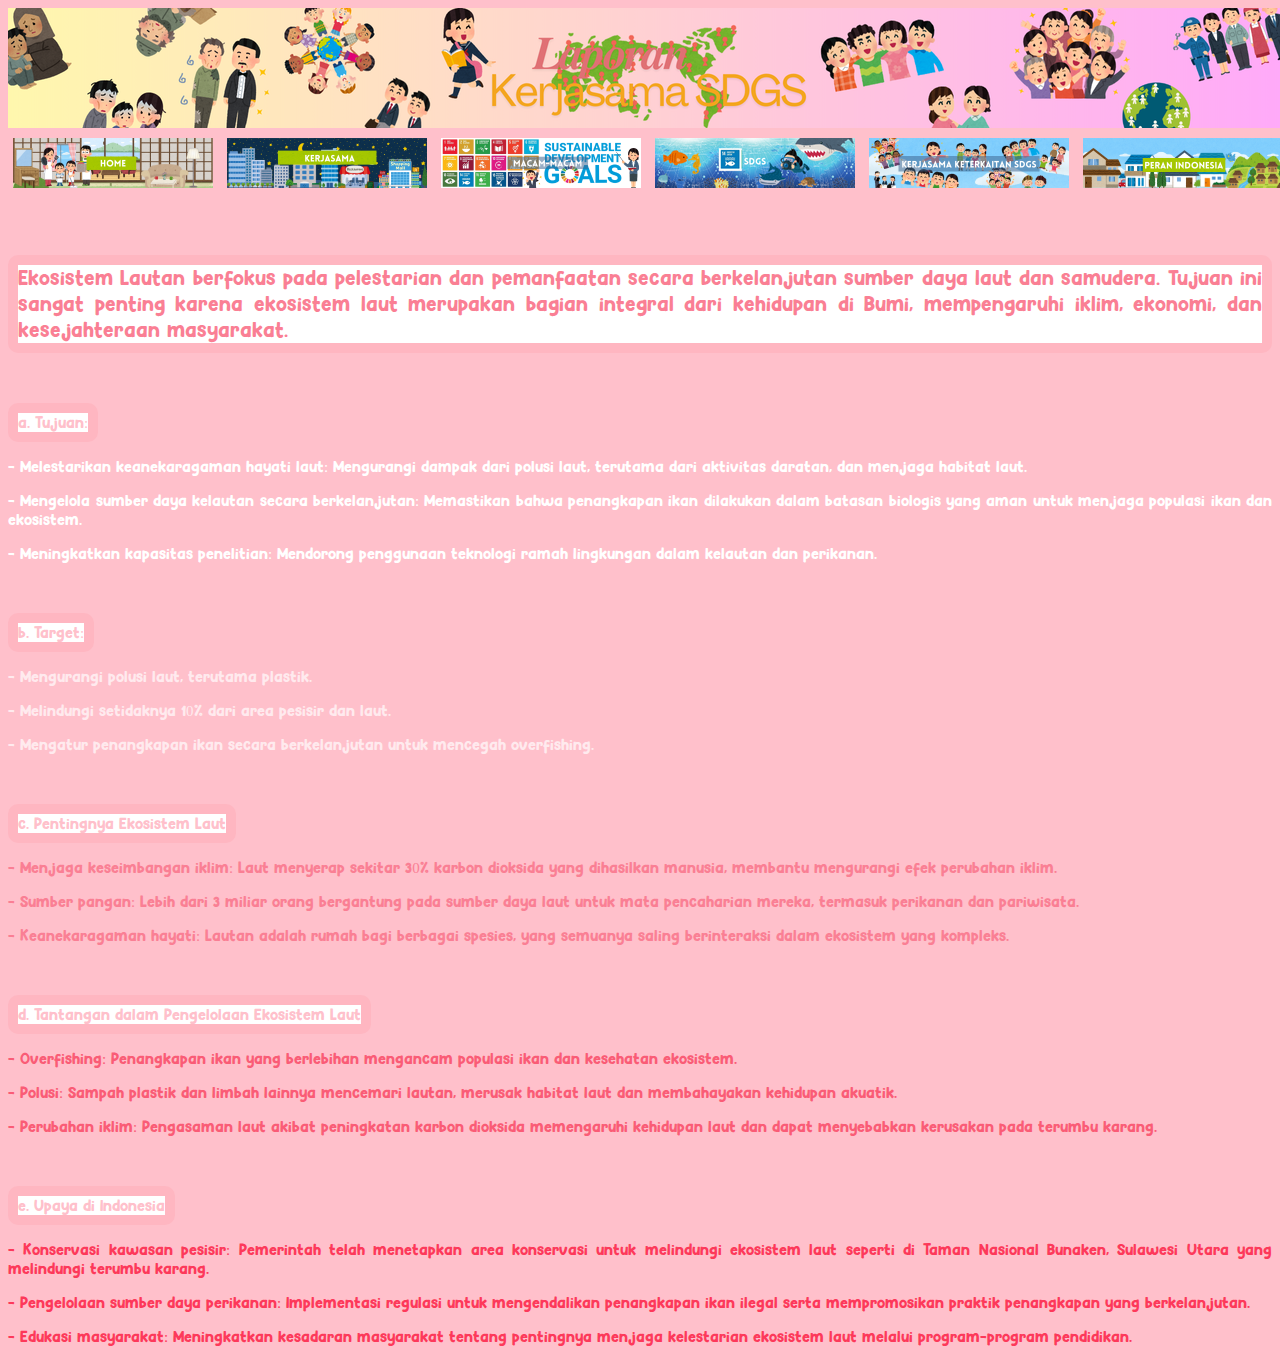
<file: ekosistem lautan.html>
<!DOCTYPE html>
<html>

<head>
    <title>WEB KOLABORASI</title>
    <link rel="stylesheet" href="style.css">
</head>

<body>
    <!-- header berbentuk image -->
    <div class="header">
        <img src="header.png" alt="">
    </div>

    <!-- Navigator Bar dan Dropdown -->
    <div>
        <ul>
            <li><a href="index.html"><img src="home.png"></a></li>
            <li>
                <a href="kerjasama.html"><img src="kerjasama.png"></a>
            </li>
            <li>
                <a href="#"><img src="macam2.png"></a>
                <ul class="dropdown">
                    <li><a href="kbilateral.html"><img src="k.bilateral.png"></a></li>
                    <li><a href="kregional.html"><img src="k.regional.png"></a></li>
                    <li><a href="kmultilateral.html"><img src="k.multilateral.png"></a></li>
                    <li><a href="kinternasional.html"><img src="k.internasional.png"></a></li>
                </ul>
            </li>
            <li>
                <a href="sdgs.html"><img src="sdgs.png"></a>
                <ul class="dropdown">
                    <li><a href="ekosistem lautan.html"><img src="ekosistem lautan.png"></a></li>
                </ul>
            </li>
            <li>
                <a href="kerjasama sdgs.html"><img src="kerjasama keterkaitan sdgs.png"></a>
            </li>
            <li>
                <a href="peran indonesia.html"><img src="peran indonesia.png"></a>
            </li>
        </ul>
    </div>
    <html>

    <head>
        <title>Kerjasama Bilateral</title>
        <center><img class="teamwork" src="teamworkkk.png" alt="sumber: irasutoya"></center>
        <link rel="stylesheet" href="ekosistem lautan.css">
    </head>

    <body>
        <div>
            <p class="aekolaut">Ekosistem Lautan berfokus pada pelestarian dan pemanfaatan secara berkelanjutan sumber daya laut dan
                samudera. Tujuan ini sangat penting karena ekosistem laut merupakan bagian integral dari kehidupan di
                Bumi, mempengaruhi iklim, ekonomi, dan kesejahteraan masyarakat.
            </p>
            <p class="ataa">a. Tujuan:</p>
            <p class="ata">- Melestarikan keanekaragaman hayati laut: Mengurangi dampak dari polusi laut, terutama dari aktivitas
                daratan, dan menjaga habitat laut.</p>
            <p class="ata">- Mengelola sumber daya kelautan secara berkelanjutan: Memastikan bahwa penangkapan ikan dilakukan dalam
                batasan biologis yang aman untuk menjaga populasi ikan dan ekosistem.</p>
            <p class="ata">- Meningkatkan kapasitas penelitian: Mendorong penggunaan teknologi ramah lingkungan dalam kelautan dan
                perikanan.</p>

            <p class="atbb">b. Target:</p>
            <p class="atb">- Mengurangi polusi laut, terutama plastik.</p>
            <p class="atb">- Melindungi setidaknya 10% dari area pesisir dan laut.</p>
            <p class="atb">- Mengatur penangkapan ikan secara berkelanjutan untuk mencegah overfishing.</p>

            <p class="atcc">c. Pentingnya Ekosistem Laut</p>
            <p class="atc">- Menjaga keseimbangan iklim: Laut menyerap sekitar 30% karbon dioksida yang dihasilkan manusia,
                membantu mengurangi efek perubahan iklim.</p>
            <p class="atc">- Sumber pangan: Lebih dari 3 miliar orang bergantung pada sumber daya laut untuk mata pencaharian
                mereka, termasuk perikanan dan pariwisata.</p>
            <p class="atc">- Keanekaragaman hayati: Lautan adalah rumah bagi berbagai spesies, yang semuanya saling berinteraksi
                dalam ekosistem yang kompleks.</p>

            <p class="atdd">d. Tantangan dalam Pengelolaan Ekosistem Laut</p>
            <p class="atd">- Overfishing: Penangkapan ikan yang berlebihan mengancam populasi ikan dan kesehatan ekosistem.</p>
            <p class="atd">- Polusi: Sampah plastik dan limbah lainnya mencemari lautan, merusak habitat laut dan membahayakan
                kehidupan akuatik.</p>
            <p class="atd">- Perubahan iklim: Pengasaman laut akibat peningkatan karbon dioksida memengaruhi kehidupan laut dan
                dapat menyebabkan kerusakan pada terumbu karang.</p>

            <p class="atee">e. Upaya di Indonesia</p>
            <p class="ate">- Konservasi kawasan pesisir: Pemerintah telah menetapkan area konservasi untuk melindungi ekosistem
                laut seperti di Taman Nasional Bunaken, Sulawesi Utara yang melindungi terumbu karang.</p>
            <p class="ate">- Pengelolaan sumber daya perikanan: Implementasi regulasi untuk mengendalikan penangkapan ikan ilegal
                serta mempromosikan praktik penangkapan yang berkelanjutan.</p>
            <p class="ate">- Edukasi masyarakat: Meningkatkan kesadaran masyarakat tentang pentingnya menjaga kelestarian ekosistem
                laut melalui program-program pendidikan.</p>
        </div>
    </body>

    </html>
</file>
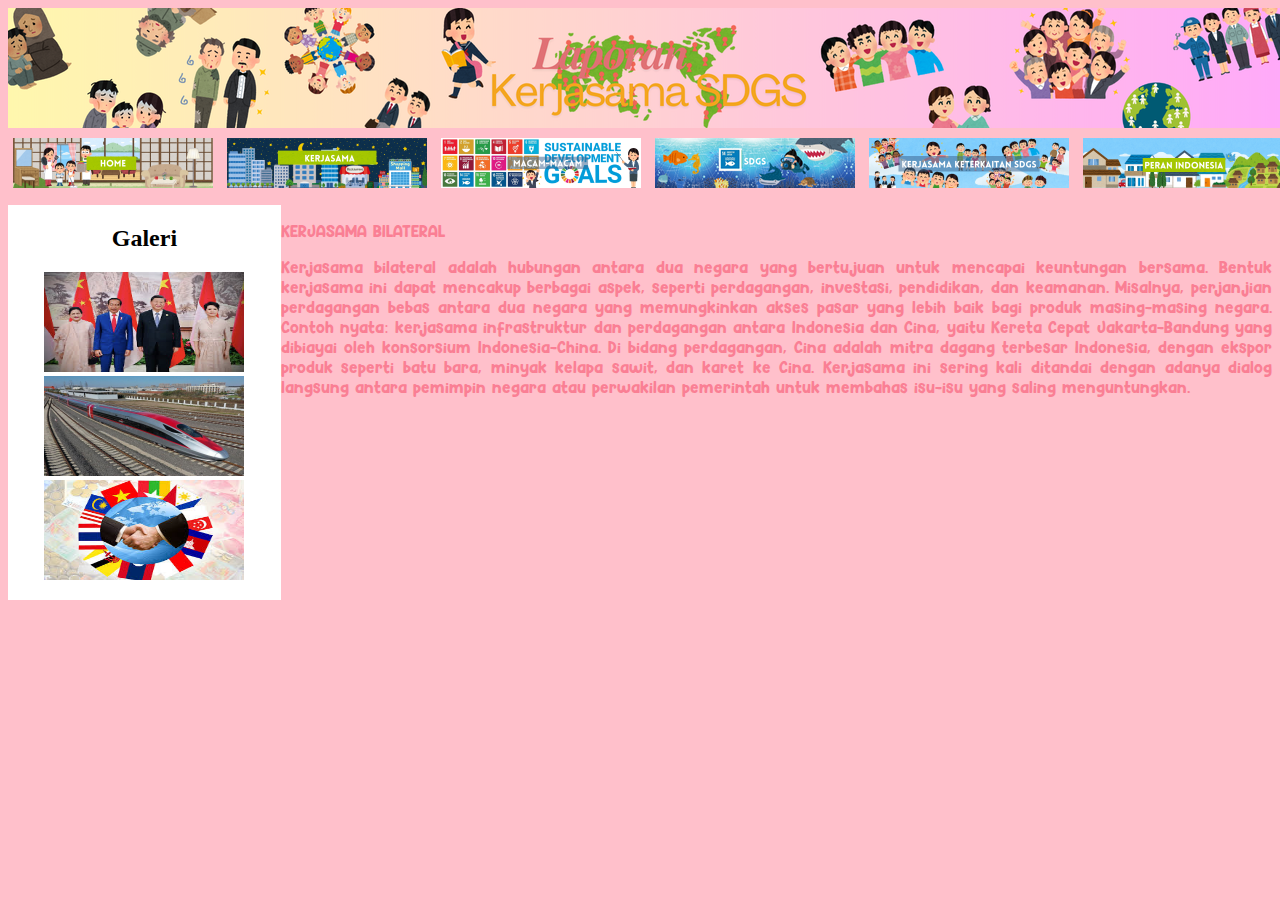
<file: kbilateral.html>
<!DOCTYPE html>
<html>
    <head>
        <title>WEB KOLABORASI</title>
        <link rel="stylesheet" href="style.css">
    </head>
    <body>
        <!-- header berbentuk image -->
        <div class="header">
            <img src="header.png" alt="">
        </div>

        <!-- Navigator Bar dan Dropdown -->
        <div>
            <ul>
                <li><a href="index.html"><img src="home.png"></a></li>
                <li>
                    <a href="kerjasama.html"><img src="kerjasama.png"></a>
                </li>
                <li>
                    <a href="#"><img src="macam2.png"></a>
                    <ul class="dropdown">
                        <li><a href="kbilateral.html"><img src="k.bilateral.png"></a></li>
                        <li><a href="kregional.html"><img src="k.regional.png"></a></li>
                        <li><a href="kmultilateral.html"><img src="k.multilateral.png"></a></li>
                        <li><a href="kinternasional.html"><img src="k.internasional.png"></a></li>
                    </ul>
                </li>
                <li>
                    <a href="sdgs.html"><img src="sdgs.png"></a>
                    <ul class="dropdown">
                        <li><a href="ekosistem lautan.html"><img src="ekosistem lautan.png"></a></li>
                    </ul>
                </li>
                <li>
                    <a href="kerjasama sdgs.html"><img src="kerjasama keterkaitan sdgs.png"></a>
                </li>
                <li>
                    <a href="peran indonesia.html"><img src="peran indonesia.png"></a>
                </li>
            </ul>
        </div>
<html>
    <head>
        <title>Kerjasama Bilateral</title>
        <center><img class= "teamwork" src="teamworkkk.png" alt="sumber: irasutoya"></center>
        <link rel="stylesheet" href="kbilateral.css">
    </head>
    <body>
        <div class="column side">
            <h2 align="center">Galeri</h2>
            <p align="center">
                <img src="kerjasama bilateral.png" height="100" width="200">
                <img src="kereta cepat laju.jpg" height="100" width="200">
                <img src="antar negara.jpeg" height="100" width="200">
            </p>
        </div>
            <div class="teks">
                <p class="titlekbilateral">KERJASAMA BILATERAL</p>
                <p class="kbilateral">Kerjasama bilateral adalah hubungan antara dua negara yang bertujuan untuk mencapai keuntungan bersama. 
                Bentuk kerjasama ini dapat mencakup berbagai aspek, seperti perdagangan, investasi, pendidikan, dan keamanan. 
                Misalnya, perjanjian perdagangan bebas antara dua negara yang memungkinkan akses pasar yang lebih baik bagi 
                produk masing-masing negara. Contoh nyata: kerjasama infrastruktur dan perdagangan antara Indonesia dan Cina, 
                yaitu Kereta Cepat Jakarta-Bandung yang dibiayai oleh konsorsium Indonesia-China. Di bidang perdagangan, Cina 
                adalah mitra dagang terbesar Indonesia, dengan ekspor produk seperti batu bara, minyak kelapa sawit, dan karet 
                ke Cina. Kerjasama ini sering kali ditandai dengan adanya dialog langsung antara pemimpin negara atau perwakilan 
                pemerintah untuk membahas isu-isu yang saling menguntungkan.</p>
            </div>
        </div>

    </body>
</html>
</file>
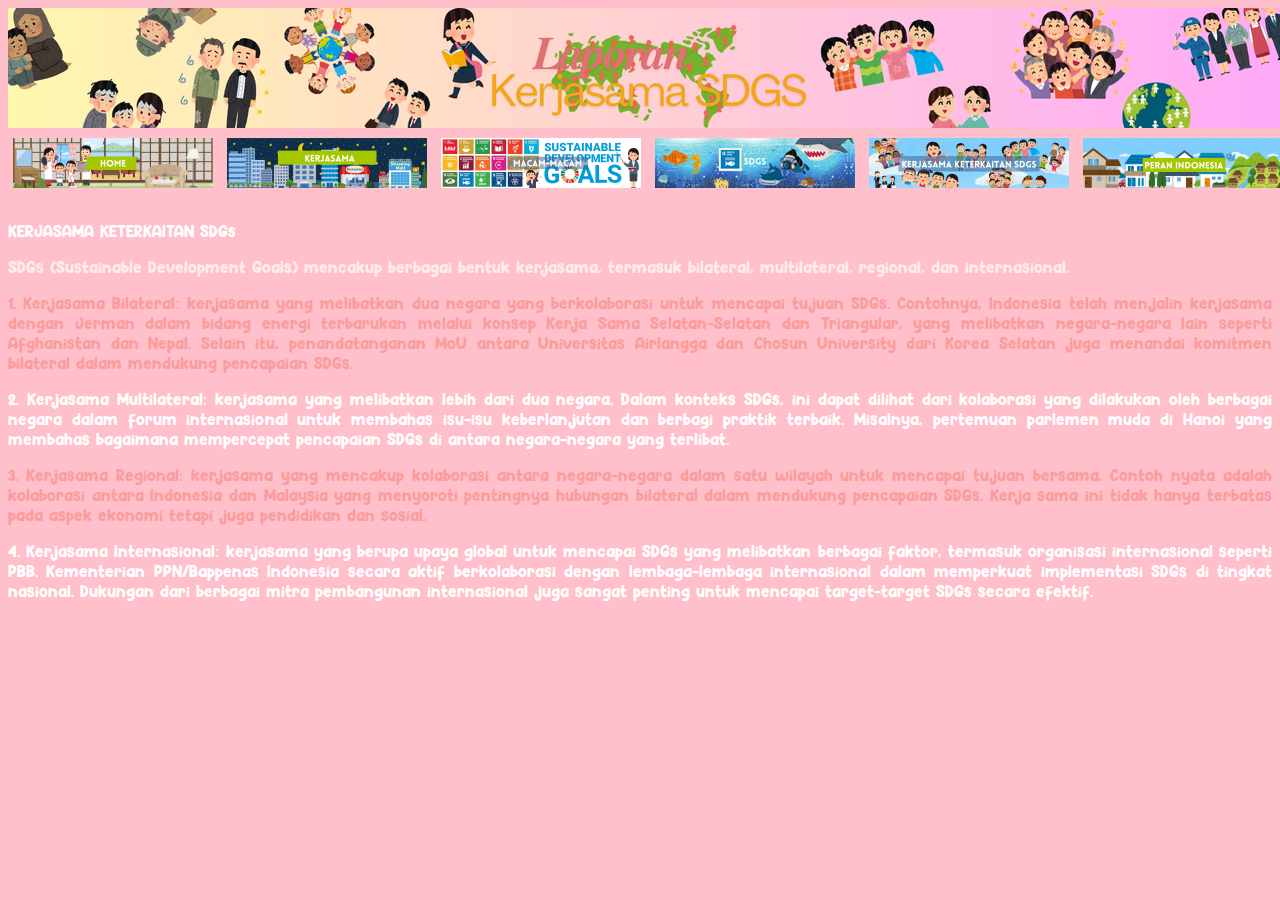
<file: kerjasama sdgs.html>
<!DOCTYPE html>
<html>

<head>
    <title>WEB KOLABORASI</title>
    <link rel="stylesheet" href="style.css">
</head>

<body>
    <!-- header berbentuk image -->
    <div class="header">
        <img src="header.png" alt="">
    </div>

    <!-- Navigator Bar dan Dropdown -->
    <div>
        <ul>
            <li><a href="index.html"><img src="home.png"></a></li>
            <li>
                <a href="kerjasama.html"><img src="kerjasama.png"></a>
            </li>
            <li>
                <a href="#"><img src="macam2.png"></a>
                <ul class="dropdown">
                    <li><a href="kbilateral.html"><img src="k.bilateral.png"></a></li>
                    <li><a href="kregional.html"><img src="k.regional.png"></a></li>
                    <li><a href="kmultilateral.html"><img src="k.multilateral.png"></a></li>
                    <li><a href="kinternasional.html"><img src="k.internasional.png"></a></li>
                </ul>
            </li>
            <li>
                <a href="sdgs.html"><img src="sdgs.png"></a>
                <ul class="dropdown">
                    <li><a href="ekosistem lautan.html"><img src="ekosistem lautan.png"></a></li>
                </ul>
            </li>
            <li>
                <a href="kerjasama sdgs.html"><img src="kerjasama keterkaitan sdgs.png"></a>
            </li>
            <li>
                <a href="peran indonesia.html"><img src="peran indonesia.png"></a>
            </li>
        </ul>
    </div>
    <html>

    <head>
        <title>Kerjasama SDGs</title>
        <center><img class="teamwork" src="teamworkkk.png" alt="sumber: irasutoya"></center>
        <link rel="stylesheet" href="kerjasama sdgs.css">
    </head>

    <body>
        <div>
            <p class="titlekerjasamaSDGs">KERJASAMA KETERKAITAN SDGs</p>
            <p class="sdgs">SDGs (Sustainable Development Goals) mencakup berbagai bentuk kerjasama, termasuk bilateral, 
                multilateral, regional, dan internasional.</p>
            <p class="sbil">1. Kerjasama Bilateral: kerjasama yang melibatkan dua negara yang berkolaborasi untuk mencapai tujuan 
                SDGs. Contohnya, Indonesia telah menjalin kerjasama dengan Jerman dalam bidang energi terbarukan 
                melalui konsep Kerja Sama Selatan-Selatan dan Triangular, yang melibatkan negara-negara lain seperti 
                Afghanistan dan Nepal. Selain itu, penandatanganan MoU antara Universitas Airlangga dan Chosun 
                University dari Korea Selatan juga menandai komitmen bilateral dalam mendukung pencapaian SDGs.</p>
            <p class="smul">2. Kerjasama Multilateral: kerjasama yang melibatkan lebih dari dua negara. Dalam konteks SDGs, ini dapat 
                dilihat dari kolaborasi yang dilakukan oleh berbagai negara dalam forum internasional untuk membahas 
                isu-isu keberlanjutan dan berbagi praktik terbaik. Misalnya, pertemuan parlemen muda di Hanoi yang 
                membahas bagaimana mempercepat pencapaian SDGs di antara negara-negara yang terlibat.</p>
            <p class="sreg">3. Kerjasama Regional: kerjasama yang mencakup kolaborasi antara negara-negara dalam satu wilayah untuk 
                mencapai tujuan bersama. Contoh nyata adalah kolaborasi antara Indonesia dan Malaysia yang menyoroti 
                pentingnya hubungan bilateral dalam mendukung pencapaian SDGs. Kerja sama ini tidak hanya terbatas pada 
                aspek ekonomi tetapi juga pendidikan dan sosial.</p>
            <p class="sint">4. Kerjasama Internasional: kerjasama yang berupa upaya global untuk mencapai SDGs yang melibatkan berbagai 
                faktor, termasuk organisasi internasional seperti PBB. Kementerian PPN/Bappenas Indonesia secara aktif 
                berkolaborasi dengan lembaga-lembaga internasional dalam memperkuat implementasi SDGs di tingkat nasional. 
                Dukungan dari berbagai mitra pembangunan internasional juga sangat penting untuk mencapai target-target SDGs
                secara efektif.</p>

        </div>
    </body>

    </html>
</file>
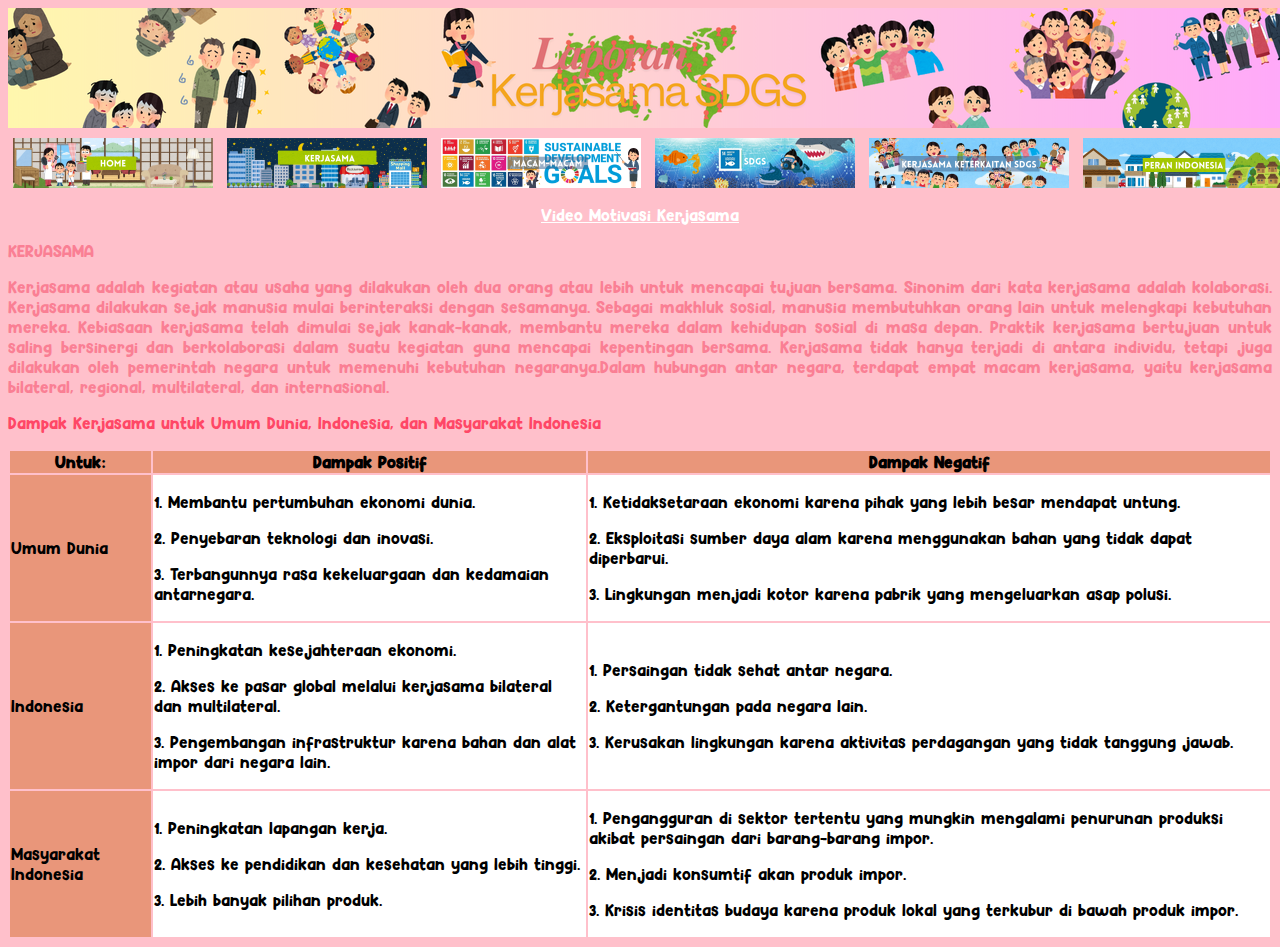
<file: kerjasama.html>
<!DOCTYPE html>
<html>

<head>
    <title>WEB KOLABORASI</title>
    <link rel="stylesheet" href="style.css">
</head>

<body>
    <!-- header berbentuk image -->
    <div class="header">
        <img src="header.png" alt="">
    </div>

    <!-- Navigator Bar dan Dropdown -->
    <div>
        <ul>
            <li><a href="index.html"><img src="home.png"></a></li>
            <li>
                <a href="kerjasama.html"><img src="kerjasama.png"></a>
            </li>
            <li>
                <a href="#"><img src="macam2.png"></a>
                <ul class="dropdown">
                    <li><a href="kbilateral.html"><img src="k.bilateral.png"></a></li>
                    <li><a href="kregional.html"><img src="k.regional.png"></a></li>
                    <li><a href="kmultilateral.html"><img src="k.multilateral.png"></a></li>
                    <li><a href="kinternasional.html"><img src="k.internasional.png"></a></li>
                </ul>
            </li>
            <li>
                <a href="sdgs.html"><img src="sdgs.png"></a>
                <ul class="dropdown">
                    <li><a href="ekosistem lautan.html"><img src="ekosistem lautan.png"></a></li>
                </ul>
            </li>
            <li>
                <a href="kerjasama sdgs.html"><img src="kerjasama keterkaitan sdgs.png"></a>
            </li>
            <li>
                <a href="peran indonesia.html"><img src="peran indonesia.png"></a>
            </li>
        </ul>
    </div>
    <html>

    <head>
        <title>Kerjasama</title>
        <center><img class="teamwork" src="teamworkkk.png" alt="sumber: irasutoya"></center>
        <link rel="stylesheet" href="kerjasama.css">
    </head>

    <body>
        <center><a href="https://www.youtube.com/watch?v=4duPBWzf46E">Video Motivasi Kerjasama</a></center>
        <div class="Kerjasama">
            <p class="titlekerjasama">KERJASAMA</p>
            <p class="kerjasama">Kerjasama adalah kegiatan atau usaha yang dilakukan oleh dua orang atau lebih untuk mencapai tujuan
                bersama. Sinonim dari kata kerjasama adalah kolaborasi. Kerjasama dilakukan sejak manusia mulai berinteraksi
                dengan sesamanya. Sebagai makhluk sosial, manusia membutuhkan orang lain untuk melengkapi kebutuhan
                mereka. Kebiasaan kerjasama telah dimulai sejak kanak-kanak, membantu mereka dalam kehidupan sosial di
                masa depan. Praktik kerjasama bertujuan untuk saling bersinergi dan berkolaborasi dalam suatu kegiatan
                guna mencapai kepentingan bersama. Kerjasama tidak hanya terjadi di antara individu, tetapi juga 
                dilakukan oleh pemerintah negara untuk memenuhi kebutuhan negaranya.Dalam hubungan antar negara, 
                terdapat empat macam kerjasama, yaitu kerjasama bilateral, regional, multilateral, dan internasional.</p>
            <p class="titletabel">Dampak Kerjasama untuk Umum Dunia, Indonesia, dan Masyarakat Indonesia</p>
        </div>
        <table>
            <tr bgcolor="darksalmon">
                <th>Untuk:</th>
                <th>Dampak Positif</th>
                <th>Dampak Negatif</th>
            </tr>
            <tr>
                <td bgcolor="darksalmon">Umum Dunia</td>
                <td bgcolor="white">
                    <p>1. Membantu pertumbuhan ekonomi dunia.</p>
                    <p>2. Penyebaran teknologi dan inovasi.</p>
                    <p>3. Terbangunnya rasa kekeluargaan dan kedamaian antarnegara.</p>
                </td>
                <td bgcolor="white">
                    <p>1. Ketidaksetaraan ekonomi karena pihak yang lebih besar mendapat untung.</p>
                    <p>2. Eksploitasi sumber daya alam karena menggunakan bahan yang tidak dapat diperbarui.</p>
                    <p>3. Lingkungan menjadi kotor karena pabrik yang mengeluarkan asap polusi.</p>
                </td>
            </tr>
            <tr>
                <td bgcolor="darksalmon">Indonesia</td>
                <td bgcolor="white">
                    <p>1. Peningkatan kesejahteraan ekonomi.</p>
                    <p>2. Akses ke pasar global melalui kerjasama bilateral dan multilateral.</p>
                    <p>3. Pengembangan infrastruktur karena bahan dan alat impor dari negara lain. </p>
                </td>
                <td bgcolor="white">
                    <p>1. Persaingan tidak sehat antar negara.</p>
                    <p>2. Ketergantungan pada negara lain. </p>
                    <p>3. Kerusakan lingkungan karena aktivitas perdagangan yang tidak tanggung jawab. </p>
                </td>
            </tr>
            <tr>
                <td bgcolor="darksalmon">Masyarakat Indonesia</td>
                <td bgcolor="white">
                    <p>1. Peningkatan lapangan kerja.</p>
                    <p>2. Akses ke pendidikan dan kesehatan yang lebih tinggi.</p>
                    <p>3. Lebih banyak pilihan produk.</p>
                </td>
                <td bgcolor="white">
                    <p>1. Pengangguran di sektor tertentu yang mungkin mengalami penurunan produksi akibat persaingan
                        dari barang-barang impor.
                    <p>2. Menjadi konsumtif akan produk impor. </p>
                    <p>3. Krisis identitas budaya karena produk lokal yang terkubur di bawah produk impor.</p>
                </td>
            </tr>
        </table>
    </body>

    </html>
</file>
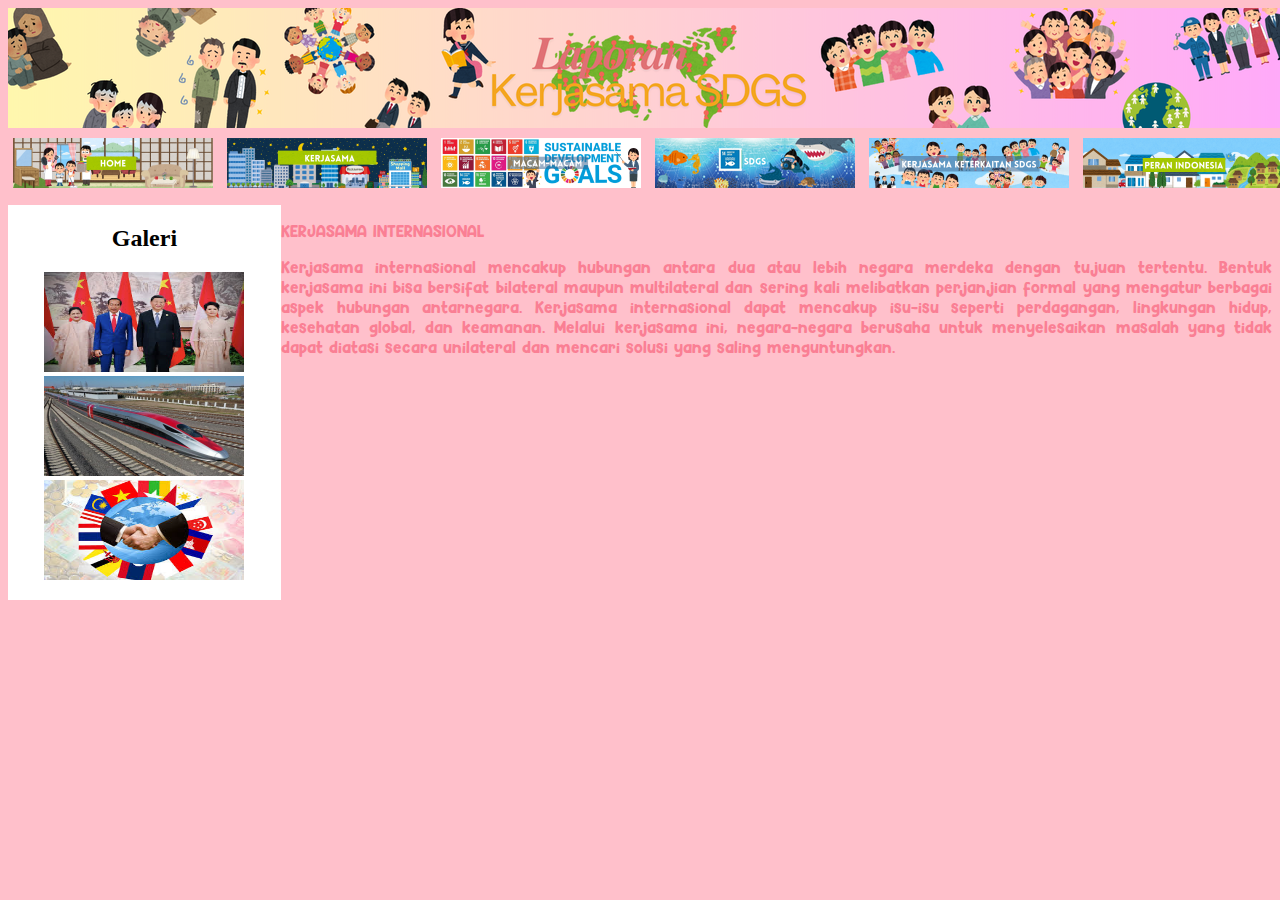
<file: kinternasional.html>
<!DOCTYPE html>
<html>

<head>
    <title>WEB KOLABORASI</title>
    <link rel="stylesheet" href="style.css">
</head>

<body>
    <!-- header berbentuk image -->
    <div class="header">
        <img src="header.png" alt="">
    </div>

    <!-- Navigator Bar dan Dropdown -->
    <div>
        <ul>
            <li><a href="index.html"><img src="home.png"></a></li>
            <li>
                <a href="kerjasama.html"><img src="kerjasama.png"></a>
            </li>
            <li>
                <a href="#"><img src="macam2.png"></a>
                <ul class="dropdown">
                    <li><a href="kbilateral.html"><img src="k.bilateral.png"></a></li>
                    <li><a href="kregional.html"><img src="k.regional.png"></a></li>
                    <li><a href="kmultilateral.html"><img src="k.multilateral.png"></a></li>
                    <li><a href="kinternasional.html"><img src="k.internasional.png"></a></li>
                </ul>
            </li>
            <li>
                <a href="sdgs.html"><img src="sdgs.png"></a>
                <ul class="dropdown">
                    <li><a href="ekosistem lautan.html"><img src="ekosistem lautan.png"></a></li>
                </ul>
            </li>
            <li>
                <a href="kerjasama sdgs.html"><img src="kerjasama keterkaitan sdgs.png"></a>
            </li>
            <li>
                <a href="peran indonesia.html"><img src="peran indonesia.png"></a>
            </li>
        </ul>
    </div>

    <html>

    <head>
        <title>Kerjasama Regional</title>
        <center><img class="teamwork" src="teamworkkk.png" alt="sumber: irasutoya"></center>
        <link rel="stylesheet" href="kinternasional.css">
    </head>

    <body>
        <div class="column side">
            <h2 align="center">Galeri</h2>
            <p align="center">
                <img src="kerjasama bilateral.png" height="100" width="200">
                <img src="kereta cepat laju.jpg" height="100" width="200">
                <img src="antar negara.jpeg" height="100" width="200">
            </p>
        </div>
        <div>
            <p class="titlekinter">KERJASAMA INTERNASIONAL</p>
            <p class="akinter">Kerjasama internasional mencakup hubungan antara dua atau lebih negara merdeka dengan tujuan tertentu. 
                Bentuk kerjasama ini bisa bersifat bilateral maupun multilateral dan sering kali melibatkan perjanjian 
                formal yang mengatur berbagai aspek hubungan antarnegara. Kerjasama internasional dapat mencakup isu-isu 
                seperti perdagangan, lingkungan hidup, kesehatan global, dan keamanan. Melalui kerjasama ini, negara-negara 
                berusaha untuk menyelesaikan masalah yang tidak dapat diatasi secara unilateral dan mencari solusi yang 
                saling menguntungkan.</p>
        </div>
    </body>

    </html>
</file>
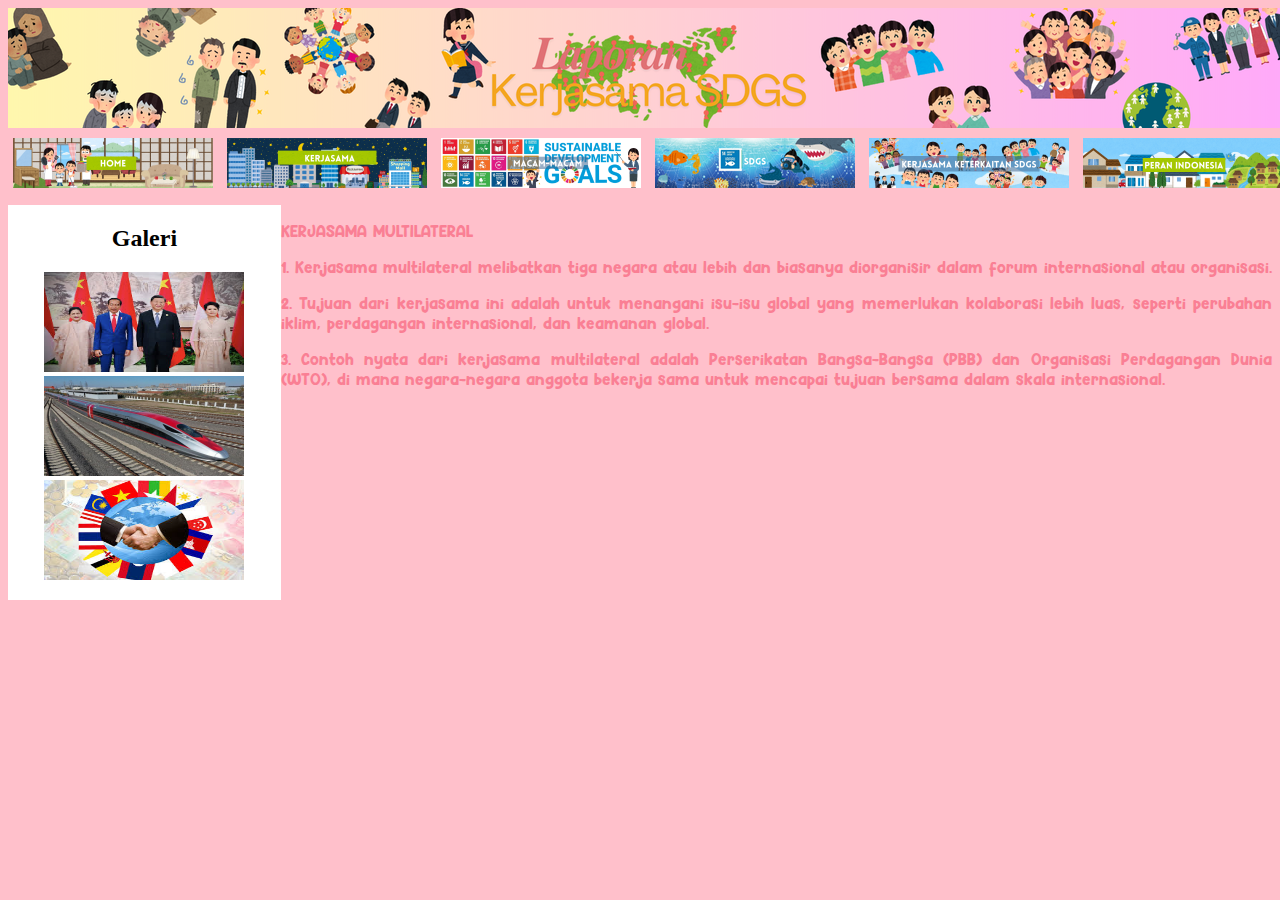
<file: kmultilateral.html>
<!DOCTYPE html>
<html>

<head>
    <title>WEB KOLABORASI</title>
    <link rel="stylesheet" href="style.css">
</head>

<body>
    <!-- header berbentuk image -->
    <div class="header">
        <img src="header.png" alt="">
    </div>

    <!-- Navigator Bar dan Dropdown -->
    <div>
        <ul>
            <li><a href="index.html"><img src="home.png"></a></li>
            <li>
                <a href="kerjasama.html"><img src="kerjasama.png"></a>
            </li>
            <li>
                <a href="#"><img src="macam2.png"></a>
                <ul class="dropdown">
                    <li><a href="kbilateral.html"><img src="k.bilateral.png"></a></li>
                    <li><a href="kregional.html"><img src="k.regional.png"></a></li>
                    <li><a href="kmultilateral.html"><img src="k.multilateral.png"></a></li>
                    <li><a href="kinternasional.html"><img src="k.internasional.png"></a></li>
                </ul>
            </li>
            <li>
                <a href="sdgs.html"><img src="sdgs.png"></a>
                <ul class="dropdown">
                    <li><a href="ekosistem lautan.html"><img src="ekosistem lautan.png"></a></li>
                </ul>
            </li>
            <li>
                <a href="kerjasama sdgs.html"><img src="kerjasama keterkaitan sdgs.png"></a>
            </li>
            <li>
                <a href="peran indonesia.html"><img src="peran indonesia.png"></a>
            </li>
        </ul>
    </div>

</html>
<html>

<head>
    <title>Kerjasama Multilateral</title>
    <center><img class="teamwork" src="teamworkkk.png" alt="sumber: irasutoya"></center>
    <link rel="stylesheet" href="kmultilateral.css">
</head>

<body>
    <div class="column side">
        <h2 align="center">Galeri</h2>
        <p align="center">
            <img src="kerjasama bilateral.png" height="100" width="200">
            <img src="kereta cepat laju.jpg" height="100" width="200">
            <img src="antar negara.jpeg" height="100" width="200">
        </p>
    </div>
    </div>
    <div>
        <p class="titlekmultilateral">KERJASAMA MULTILATERAL</p>
        <p class="akmultilateral">1. Kerjasama multilateral melibatkan tiga negara atau lebih dan biasanya diorganisir dalam forum
            internasional atau organisasi.</p>
        <p class="bkmultilateral">2. Tujuan dari kerjasama ini adalah untuk menangani isu-isu global yang memerlukan kolaborasi lebih luas,
            seperti perubahan iklim, perdagangan internasional, dan keamanan global.</p>
        <p class="ckmultilateral">3. Contoh nyata dari kerjasama multilateral adalah Perserikatan Bangsa-Bangsa (PBB) dan Organisasi
            Perdagangan Dunia (WTO), di mana negara-negara anggota bekerja sama untuk mencapai tujuan bersama dalam
            skala internasional.</p>
    </div>
</body>

</html>
</file>
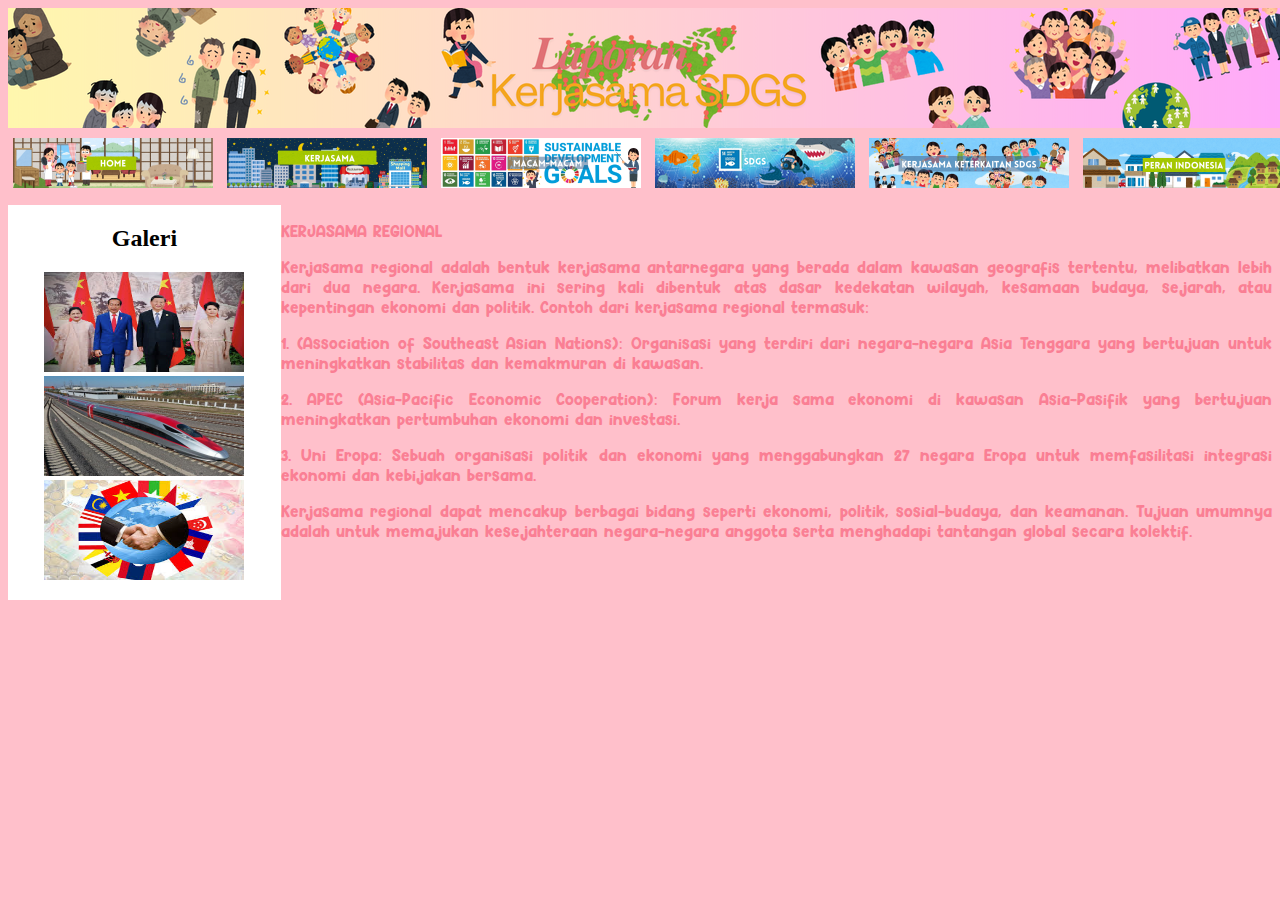
<file: kregional.html>
<!DOCTYPE html>
<html>

<head>
    <title>WEB KOLABORASI</title>
    <link rel="stylesheet" href="style.css">
</head>

<body>
    <!-- header berbentuk image -->
    <div class="header">
        <img src="header.png" alt="">
    </div>

    <!-- Navigator Bar dan Dropdown -->
    <div>
        <ul>
            <li><a href="index.html"><img src="home.png"></a></li>
            <li>
                <a href="kerjasama.html"><img src="kerjasama.png"></a>
            </li>
            <li>
                <a href="#"><img src="macam2.png"></a>
                <ul class="dropdown">
                    <li><a href="kbilateral.html"><img src="k.bilateral.png"></a></li>
                    <li><a href="kregional.html"><img src="k.regional.png"></a></li>
                    <li><a href="kmultilateral.html"><img src="k.multilateral.png"></a></li>
                    <li><a href="kinternasional.html"><img src="k.internasional.png"></a></li>
                </ul>
            </li>
            <li>
                <a href="sdgs.html"><img src="sdgs.png"></a>
                <ul class="dropdown">
                    <li><a href="ekosistem lautan.html"><img src="ekosistem lautan.png"></a></li>
                </ul>
            </li>
            <li>
                <a href="kerjasama sdgs.html"><img src="kerjasama keterkaitan sdgs.png"></a>
            </li>
            <li>
                <a href="peran indonesia.html"><img src="peran indonesia.png"></a>
            </li>
        </ul>
    </div>

</html>
<html>

<head>
    <title>Kerjasama Regional</title>
    <center><img class="teamwork" src="teamworkkk.png" alt="sumber: irasutoya"></center>
    <link rel="stylesheet" href="kregional.css">
</head>

<body>
    <div class="column side">
        <h2 align="center">Galeri</h2>
        <p align="center">
            <img src="kerjasama bilateral.png" height="100" width="200">
            <img src="kereta cepat laju.jpg" height="100" width="200">
            <img src="antar negara.jpeg" height="100" width="200">
        </p>
    </div>
    <div>
        <p class="titlekregional">KERJASAMA REGIONAL</p>
        <p class="kregional">Kerjasama regional adalah bentuk kerjasama antarnegara yang berada dalam kawasan geografis tertentu,
            melibatkan lebih dari dua negara. Kerjasama ini sering kali dibentuk atas dasar kedekatan wilayah, 
            kesamaan budaya, sejarah, atau kepentingan ekonomi dan politik. Contoh dari kerjasama regional termasuk:</p>
        <p class="akregional">1. (Association of Southeast Asian Nations): Organisasi yang terdiri dari negara-negara Asia Tenggara
            yang bertujuan untuk meningkatkan stabilitas dan kemakmuran di kawasan.</p>

        <p class="bkregional">2. APEC (Asia-Pacific Economic Cooperation): Forum kerja sama ekonomi di kawasan Asia-Pasifik yang bertujuan
            meningkatkan pertumbuhan ekonomi dan investasi.</p>

        <p class="ckregional">3. Uni Eropa: Sebuah organisasi politik dan ekonomi yang menggabungkan 27 negara Eropa untuk memfasilitasi
            integrasi ekonomi dan kebijakan bersama.</p>

        <p class="dkregional">Kerjasama regional dapat mencakup berbagai bidang seperti ekonomi, politik, sosial-budaya, dan keamanan.
            Tujuan umumnya adalah untuk memajukan kesejahteraan negara-negara anggota serta menghadapi tantangan global
            secara kolektif.</p>
    </div>
</body>

</html>
</file>
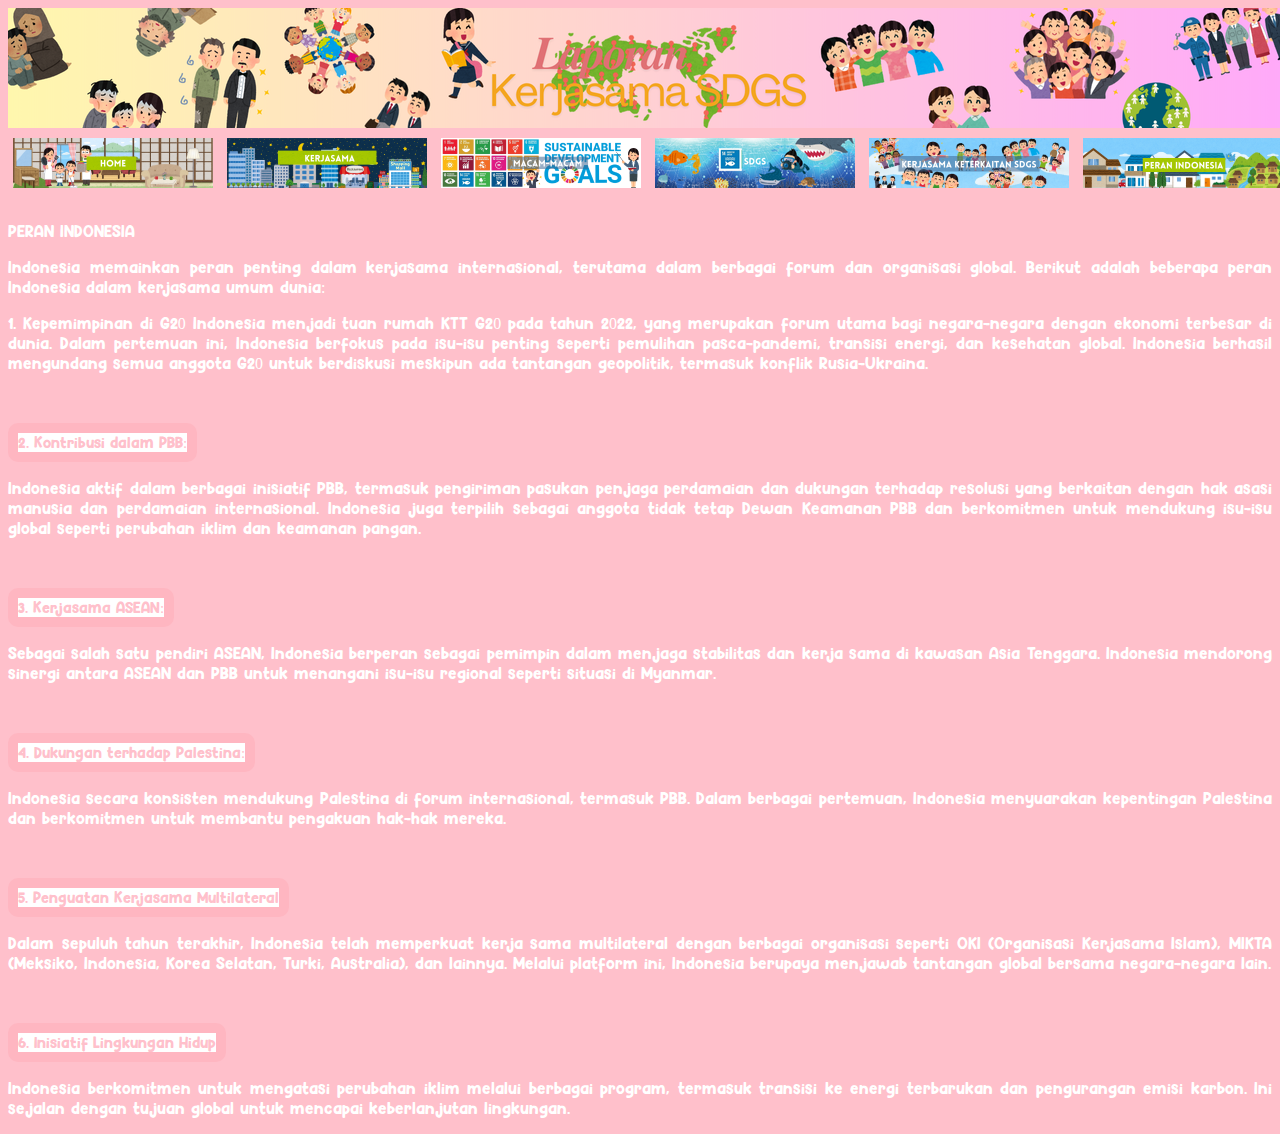
<file: peran indonesia.html>
<!DOCTYPE html>
<html>

<head>
    <title>WEB KOLABORASI</title>
    <link rel="stylesheet" href="style.css">
</head>

<body>
    <!-- header berbentuk image -->
    <div class="header">
        <img src="header.png" alt="">
    </div>

    <!-- Navigator Bar dan Dropdown -->
    <div>
        <ul>
            <li><a href="index.html"><img src="home.png"></a></li>
            <li>
                <a href="kerjasama.html"><img src="kerjasama.png"></a>
            </li>
            <li>
                <a href="#"><img src="macam2.png"></a>
                <ul class="dropdown">
                    <li><a href="kbilateral.html"><img src="k.bilateral.png"></a></li>
                    <li><a href="kregional.html"><img src="k.regional.png"></a></li>
                    <li><a href="kmultilateral.html"><img src="k.multilateral.png"></a></li>
                    <li><a href="kinternasional.html"><img src="k.internasional.png"></a></li>
                </ul>
            </li>
            <li>
                <a href="sdgs.html"><img src="sdgs.png"></a>
                <ul class="dropdown">
                    <li><a href="ekosistem lautan.html"><img src="ekosistem lautan.png"></a></li>
                </ul>
            </li>
            <li>
                <a href="kerjasama sdgs.html"><img src="kerjasama keterkaitan sdgs.png"></a>
            </li>
            <li>
                <a href="peran indonesia.html"><img src="peran indonesia.png"></a>
            </li>
        </ul>
    </div>
    <html>

    <head>
        <title>Kerjasama Bilateral</title>
        <center><img class="teamwork" src="teamworkkk.png" alt="sumber: irasutoya"></center>
        <link rel="stylesheet" href="peran indonesia.css">
    </head>

    <body>
        <div>
            <p class="titleperan">PERAN INDONESIA</p>
            <p class="aperan">Indonesia memainkan peran penting dalam kerjasama internasional, terutama dalam berbagai forum dan
                organisasi global. Berikut adalah beberapa peran Indonesia dalam kerjasama umum dunia: </p>
            <p class="aperan">1. Kepemimpinan di G20 Indonesia menjadi tuan rumah KTT G20 pada tahun 2022, yang merupakan forum 
                utama bagi negara-negara dengan ekonomi terbesar di dunia. Dalam pertemuan ini, Indonesia berfokus 
                pada isu-isu penting seperti pemulihan pasca-pandemi, transisi energi, dan kesehatan global. Indonesia 
                berhasil mengundang semua anggota G20 untuk berdiskusi meskipun ada tantangan geopolitik, termasuk 
                konflik Rusia-Ukraina.</p>
            <p class="bbperan">2. Kontribusi dalam PBB:</p>
            <p class="bperan">Indonesia aktif dalam berbagai inisiatif PBB, termasuk pengiriman pasukan penjaga perdamaian dan
                dukungan terhadap resolusi yang berkaitan dengan hak asasi manusia dan perdamaian internasional.
                Indonesia juga terpilih sebagai anggota tidak tetap Dewan Keamanan PBB dan berkomitmen untuk mendukung
                isu-isu global seperti perubahan iklim dan keamanan pangan.</p>
            <p class="ccperan">3. Kerjasama ASEAN:</p>
            <p class="cperan">Sebagai salah satu pendiri ASEAN, Indonesia berperan sebagai pemimpin dalam menjaga stabilitas dan kerja
                sama di kawasan Asia Tenggara. Indonesia mendorong sinergi antara ASEAN dan PBB untuk menangani isu-isu
                regional seperti situasi di Myanmar.</p>
            <p class="ddperan">4. Dukungan terhadap Palestina: </p>
            <p class="dperan">Indonesia secara konsisten mendukung Palestina di forum internasional, termasuk PBB. Dalam berbagai
                pertemuan, Indonesia menyuarakan kepentingan Palestina dan berkomitmen untuk membantu pengakuan hak-hak
                mereka.</p>
            <p class="eeperan">5. Penguatan Kerjasama Multilateral</p>
            <p class="eperan">Dalam sepuluh tahun terakhir, Indonesia telah memperkuat kerja sama multilateral dengan berbagai
                organisasi seperti OKI (Organisasi Kerjasama Islam), MIKTA (Meksiko, Indonesia, Korea Selatan, Turki,
                Australia), dan lainnya. Melalui platform ini, Indonesia berupaya menjawab tantangan global bersama
                negara-negara lain.</p>
            <p class="ffperan">6. Inisiatif Lingkungan Hidup</p>
            <p class="fperan">Indonesia berkomitmen untuk mengatasi perubahan iklim melalui berbagai program, termasuk transisi ke
                energi terbarukan dan pengurangan emisi karbon. Ini sejalan dengan tujuan global untuk mencapai
                keberlanjutan lingkungan.</p>
        </div>
    </body>

    </html>
</file>
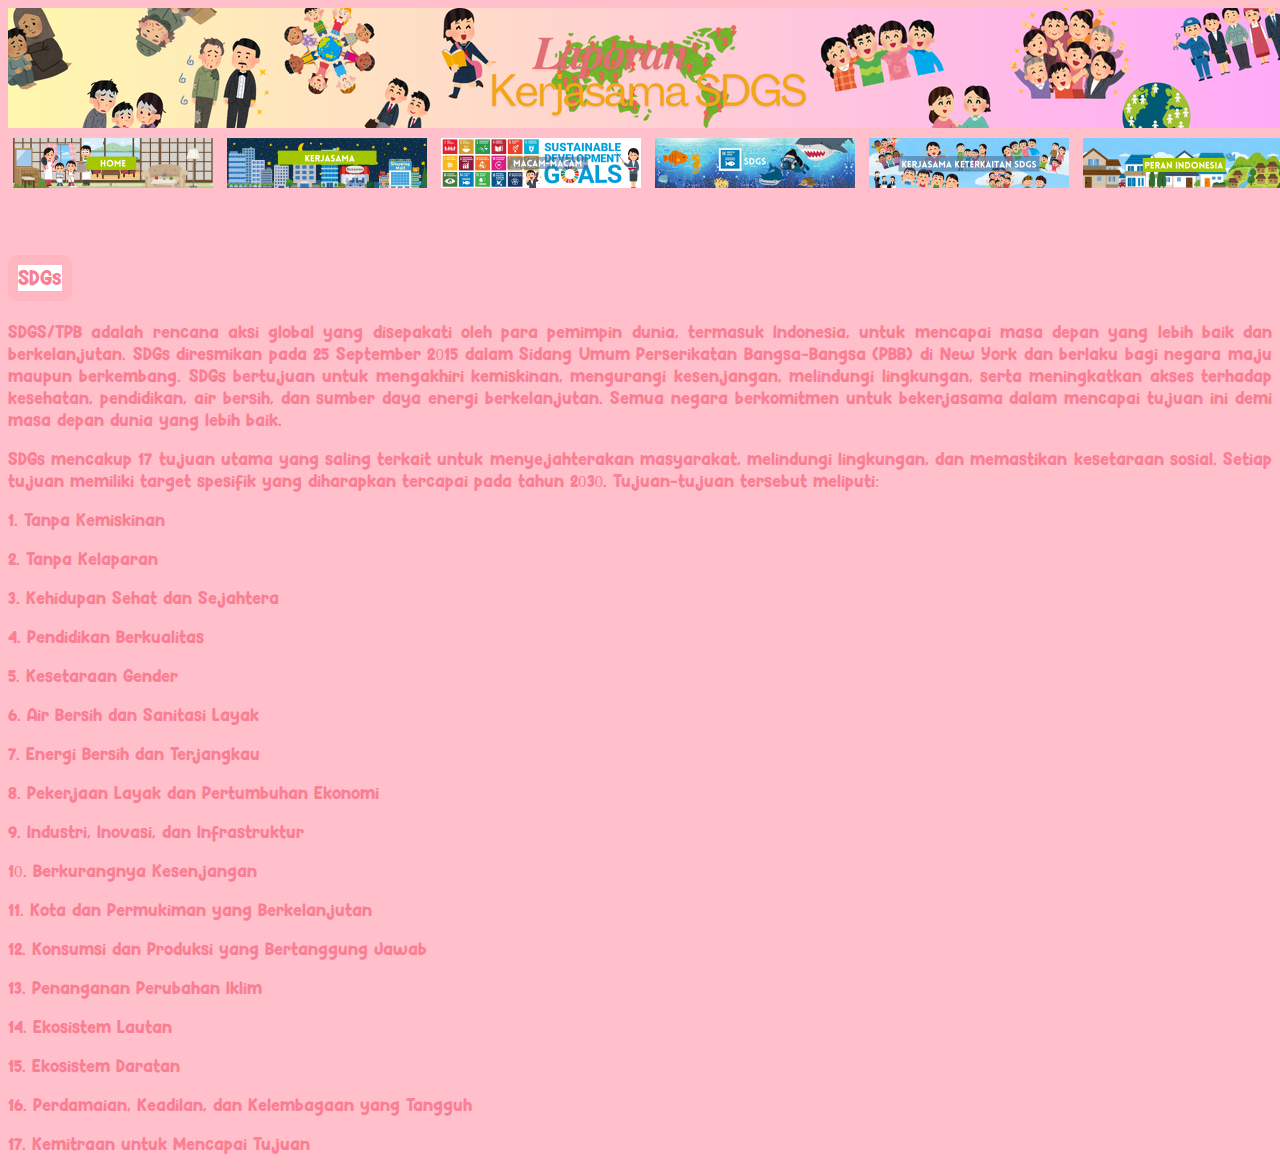
<file: sdgs.html>
<!DOCTYPE html>
<html>

<head>
    <title>WEB KOLABORASI</title>
    <link rel="stylesheet" href="style.css">
</head>

<body>
    <!-- header berbentuk image -->
    <div class="header">
        <img src="header.png" alt="">
    </div>

    <!-- Navigator Bar dan Dropdown -->
    <div>
        <ul>
            <li><a href="index.html"><img src="home.png"></a></li>
            <li>
                <a href="kerjasama.html"><img src="kerjasama.png"></a>
            </li>
            <li>
                <a href="#"><img src="macam2.png"></a>
                <ul class="dropdown">
                    <li><a href="kbilateral.html"><img src="k.bilateral.png"></a></li>
                    <li><a href="kregional.html"><img src="k.regional.png"></a></li>
                    <li><a href="kmultilateral.html"><img src="k.multilateral.png"></a></li>
                    <li><a href="kinternasional.html"><img src="k.internasional.png"></a></li>
                </ul>
            </li>
            <li>
                <a href="sdgs.html"><img src="sdgs.png"></a>
                <ul class="dropdown">
                    <li><a href="ekosistem lautan.html"><img src="ekosistem lautan.png"></a></li>
                </ul>
            </li>
            <li>
                <a href="kerjasama sdgs.html"><img src="kerjasama keterkaitan sdgs.png"></a>
            </li>
            <li>
                <a href="peran indonesia.html"><img src="peran indonesia.png"></a>
            </li>
        </ul>
    </div>

    <html>

    <head>
        <title>SDGS</title>
        <center><img class="teamwork" src="teamworkkk.png" alt="sumber: irasutoya"></center>
        <link rel="stylesheet" href="sdgs.css">
    </head>

    <body>
        <div>
            <p class="titlesdgs">SDGs</p>
            <p class="sdgs">SDGS/TPB adalah rencana aksi global yang disepakati oleh para pemimpin dunia, termasuk Indonesia, untuk
                mencapai masa depan yang lebih baik dan berkelanjutan. SDGs diresmikan pada 25 September 2015 dalam
                Sidang Umum Perserikatan Bangsa-Bangsa (PBB) di New York dan berlaku bagi negara maju maupun berkembang.
                SDGs bertujuan untuk mengakhiri kemiskinan, mengurangi kesenjangan, melindungi lingkungan, serta
                meningkatkan akses terhadap kesehatan, pendidikan, air bersih, dan sumber daya energi berkelanjutan.
                Semua negara berkomitmen untuk bekerjasama dalam mencapai tujuan ini demi masa depan dunia yang lebih
                baik.
            </p>
            <p class="sdgs">SDGs mencakup 17 tujuan utama yang saling terkait untuk menyejahterakan masyarakat, melindungi
                lingkungan, dan memastikan kesetaraan sosial. Setiap tujuan memiliki target spesifik yang diharapkan
                tercapai pada tahun 2030. Tujuan-tujuan tersebut meliputi:
            </p>
            <p class="sdgs">1. Tanpa Kemiskinan</p>
            <p class="sdgs">2. Tanpa Kelaparan</p>
            <p class="sdgs">3. Kehidupan Sehat dan Sejahtera</p>
            <p class="sdgs">4. Pendidikan Berkualitas</p>
            <p class="sdgs">5. Kesetaraan Gender</p>
            <p class="sdgs">6. Air Bersih dan Sanitasi Layak</p>
            <p class="sdgs">7. Energi Bersih dan Terjangkau</p>
            <p class="sdgs">8. Pekerjaan Layak dan Pertumbuhan Ekonomi</p>
            <p class="sdgs">9. Industri, Inovasi, dan Infrastruktur</p>
            <p class="sdgs">10. Berkurangnya Kesenjangan</p>
            <p class="sdgs">11. Kota dan Permukiman yang Berkelanjutan</p>
            <p class="sdgs">12. Konsumsi dan Produksi yang Bertanggung Jawab</p>
            <p class="sdgs">13. Penanganan Perubahan Iklim</p>
            <p class="sdgs">14. Ekosistem Lautan</p>
            <p class="sdgs">15. Ekosistem Daratan</p>
            <p class="sdgs">16. Perdamaian, Keadilan, dan Kelembagaan yang Tangguh</p>
            <p class="sdgs">17. Kemitraan untuk Mencapai Tujuan</p>
        </div>
    </body>

    </html>
</file>
<file: style.css>
.header{
    width: 1280px;
    position: fixed;
}
/* kode css navigator */
ul{
    list-style: none;
    background: pink;
    padding: 0px 0px;
    margin: 120px 0px;
    position: fixed;
    width: 1280px;
    height: 60px; 
}
ul li{
    display: inline-block;
    position: relative;
    height: 60px;
    padding: 10px 5px;
}
ul li a{
    padding: 10px 0px;
    text-align: center;
}
ul a:hover{
    background-color: palevioletred;
}

ul li ul.dropdown{
    background-color: white;
    position: absolute;
    display: none;
    width: auto;
    height: auto;
    margin: 0px 0px;
}

ul li:hover ul.dropdown{
    display: block;
}

/* kode css die bar */
.column{
    float: left;
    padding: 0px 10px;
}

body{
    background-color: pink;
    background-size: cover;
}
/* */

@font-face {
    font-family: 'Hey Comic';
    src: url(Hey\ Comic.otf);
}


p.Perkenalan{
    text-align: justify;
    color:pink;
    font-family: 'Hey Comic';
}

.so{
    background-color: white;
    border: 5px solid lightpink;
    border-radius: 10px;
    width: 200px;
    height: 30px;
    margin-top: 50px;
    font-family: 'Hey Comic';
    color: rgb(255, 70, 101);
    cursor: pointer;
    }

.Perkenalan{
    background-color: rgb(255, 255, 255);
    border: 10px solid lightpink;
    border-radius: 10px;
    width: fit-content;
    height: fit-content;
    margin-top: 50px;
    font-family: 'Hey Comic';
    color: pink;
    cursor: pointer;
    font-size: 15px;
}
th{
    font-family: 'Hey Comic';
    color: black
}
td{
    font-family:'Hey Comic' ;
    color: black;
}
</file>
<file: ekosistem lautan.css>
@font-face {
    font-family: 'Hey Comic';
    src: url(Hey\ Comic.otf)
}

p.aekolaut{
    text-align: justify;
    color:rgb(250, 127, 148);
    font-family: 'Hey Comic';
    font-size: 20px;
}


p.ataa{
    text-align: justify;
    color:pink;
    font-family: 'Hey Comic';
    font-size: 15px;
}

p.ata{
    text-align: justify;
    color:white;
    font-family: 'Hey Comic';
    font-size: 15px;
}

p.atbb{
    text-align: justify;
    color:pink;
    font-family: 'Hey Comic';
    font-size: 15px;
}

p.atb{
    text-align: justify;
    color:rgb(255, 234, 238);
    font-family: 'Hey Comic';
    font-size: 15px;
}

.aekolaut{
    background-color: white;
    border: 10px solid lightpink;
    border-radius: 10px;
    width: fit-content;
    height: fit-content;
    margin-top: 50px;
    font-family: 'Hey Comic';
    color: rgb(255, 70, 101);
    cursor: pointer;
    font-size: 15px;
}

.ataa{
    background-color: white;
    border: 10px solid lightpink;
    border-radius: 10px;
    width: fit-content;
    height: fit-content;
    margin-top: 50px;
    font-family: 'Hey Comic';
    color: rgb(255, 70, 101);
    cursor: pointer;
    font-size: 15px;
}

.atbb{
    background-color: white;
    border: 10px solid lightpink;
    border-radius: 10px;
    width: fit-content;
    height: fit-content;
    margin-top: 50px;
    font-family: 'Hey Comic';
    color: rgb(255, 70, 101);
    cursor: pointer;
    font-size: 15px;
}

.atcc{
    background-color: white;
    border: 10px solid lightpink;
    border-radius: 10px;
    width: fit-content;
    height: fit-content;
    margin-top: 50px;
    font-family: 'Hey Comic';
    color: rgb(255, 70, 101);
    cursor: pointer;
    font-size: 15px;
}

.atdd{
    background-color: white;
    border: 10px solid lightpink;
    border-radius: 10px;
    width: fit-content;
    height: fit-content;
    margin-top: 50px;
    font-family: 'Hey Comic';
    color: rgb(255, 70, 101);
    cursor: pointer;
    font-size: 15px;
}

.atee{
    background-color: white;
    border: 10px solid lightpink;
    border-radius: 10px;
    width: fit-content;
    height: fit-content;
    margin-top: 50px;
    font-family: 'Hey Comic';
    color: rgb(255, 70, 101);
    cursor: pointer;
    font-size: 15px;
}

p.atcc{
    text-align: justify;
    color:pink;
    font-family: 'Hey Comic';
    font-size: 15px;
}

p.atc{
    text-align: justify;
    color:rgb(250, 127, 148);
    font-family: 'Hey Comic';
    font-size: 15px;
}

p.atdd{
    text-align: justify;
    color:pink;
    font-family: 'Hey Comic';
    font-size: 15px;
}

p.atd{
    text-align: justify;
    color:rgb(250, 92, 118);
    font-family: 'Hey Comic';
    font-size: 15px;
}

p.atee{
    text-align: justify;
    color:pink;
    font-family: 'Hey Comic';
    font-size: 15px;
}

p.ate{
    text-align: justify;
    color:rgb(253, 57, 90);
    font-family: 'Hey Comic';
    font-size: 15px;
}
</file>
<file: kbilateral.css>
p.titlekbilateral {
    text-align: justify;
    color: rgb(250, 127, 148);
    font-family: 'Hey Comic';
}

p.kbilateral {
    text-align: justify;
    color: rgb(250, 127, 148);
    font-family: 'Hey Comic';
}

@font-face {
    font-family: 'Hey Comic';
    src: url(Hey\ Comic.otf);
}


.column {
    float: left;
    padding: 0px 10px;
}

/* Left column */
.column.side {
    width: 20%;
    background-color: white;
}

.column.middle {
    margin: 170px 0px;
    width: 80%;
    background-color: white;
}
</file>
<file: kerjasama sdgs.css>
p.titlekerjasamaSDGs{
    text-align: justify;
    color:white;
    font-family: 'Hey Comic';
}

p.sdgs{
    text-align: justify;
    color:rgb(255, 236, 236);
    font-family: 'Hey Comic';
}

p.sbil{
    text-align: justify;
    color:rgb(249, 157, 157);
    font-family: 'Hey Comic';
}

p.smul{
    text-align: justify;
    color:white;
    font-family: 'Hey Comic';
}

p.sreg{
    text-align: justify;
    color:rgb(249, 157, 157);
    font-family: 'Hey Comic';
}

p.sint{
    text-align: justify;
    color:white;
    font-family: 'Hey Comic';
}
</file>
<file: kerjasama.css>
p.div{
    text-align: justify;
    color:rgb(250, 127, 148);
    font-family: 'Hey Comic';
}

p.kerjasama{
    text-align: justify;
    color:rgb(250, 127, 148);
    font-family: 'Hey Comic';
}

p.titlekerjasama{
    text-align: justify;
    color:rgb(250, 127, 148);
    font-family: 'Hey Comic';
}

p.titletabel{
    text-align: justify;
    color:rgb(255, 71, 102);
    font-family: 'Hey Comic';
}

a{
    text-align: justify;
    color:rgb(255, 255, 255);
    font-family: 'Hey Comic';
}
</file>
<file: kinternasional.css>
p.titlekinter{
    text-align: justify;
    color:rgb(250, 127, 148);
    font-family: 'Hey Comic';
}

p.akinter{
    text-align: justify;
    color:rgb(250, 127, 148);
    font-family: 'Hey Comic';
}

.column {
    float: left;
    padding: 0px 10px;
}

/* Left column */
.column.side {
    width: 20%;
    background-color: white;
}

.column.middle {
    margin: 170px 0px;
    width: 80%;
    background-color: white;
}
</file>
<file: kmultilateral.css>
p.titlekmultilateral{
    text-align: justify;
    color:rgb(250, 127, 148);
    font-family: 'Hey Comic';
}

p.akmultilateral{
    text-align: justify;
    color:rgb(250, 127, 148);
    font-family: 'Hey Comic';
}

p.bkmultilateral{
    text-align: justify;
    color:rgb(250, 127, 148);
    font-family: 'Hey Comic';
}

p.ckmultilateral{
    text-align: justify;
    color:rgb(250, 127, 148);
    font-family: 'Hey Comic';
}

.column {
    float: left;
    padding: 0px 10px;
}

/* Left column */
.column.side {
    width: 20%;
    background-color: white;
}

.column.middle {
    margin: 170px 0px;
    width: 80%;
    background-color: white;
}
</file>
<file: kregional.css>
p.titlekregional{
    text-align: justify;
    color:rgb(250, 127, 148);
    font-family: 'Hey Comic';
}
p.kregional{
    text-align: justify;
    color:rgb(250, 127, 148);
    font-family: 'Hey Comic';
}

p.akregional{
    text-align: justify;
    color:rgb(250, 127, 148);
    font-family: 'Hey Comic';
}

p.bkregional{
    text-align: justify;
    color:rgb(250, 127, 148);
    font-family: 'Hey Comic';
}

p.ckregional{
    text-align: justify;
    color:rgb(250, 127, 148);
    font-family: 'Hey Comic';
}

p.dkregional{
    text-align: justify;
    color:rgb(250, 127, 148);
    font-family: 'Hey Comic';
}

@font-face {
    font-family: 'Hey Comic';
    src: url(Hey\ Comic.otf);
}

.column {
    float: left;
    padding: 0px 10px;
}

/* Left column */
.column.side {
    width: 20%;
    background-color: white;
}

.column.middle {
    margin: 170px 0px;
    width: 80%;
    background-color: white;
}
</file>
<file: peran indonesia.css>
p.titleperan {
    text-align: justify;
    color: white;
    font-family: 'Hey Comic';
}

p.aperan {
    text-align: justify;
    color: white;
    font-family: 'Hey Comic';
}

p.aaperan {
    text-align: justify;
    color: pink;
    font-family: 'Hey Comic';
}

p.bperan {
    text-align: justify;
    color: white;
    font-family: 'Hey Comic';
}

p.bbperan {
    text-align: justify;
    color: pink;
    font-family: 'Hey Comic';
}

p.cperan {
    text-align: justify;
    color: white;
    font-family: 'Hey Comic';
}

p.ccperan {
    text-align: justify;
    color: pink;
    font-family: 'Hey Comic';
}

p.dperan {
    text-align: justify;
    color: white;
    font-family: 'Hey Comic';
}

p.ddperan {
    text-align: justify;
    color: pink;
    font-family: 'Hey Comic';
}

p.eperan {
    text-align: justify;
    color: white;
    font-family: 'Hey Comic';
}

p.eeperan {
    text-align: justify;
    color: pink;
    font-family: 'Hey Comic';
}

p.fperan {
    text-align: justify;
    color: white;
    font-family: 'Hey Comic';
}

p.ffperan {
    text-align: justify;
    color: pink;
    font-family: 'Hey Comic';
}

.aaperan {
    background-color: rgb(255, 255, 255);
    border: 10px solid lightpink;
    border-radius: 10px;
    width: fit-content;
    height: fit-content;
    margin-top: 50px;
    font-family: 'Hey Comic';
    color: pink;
    cursor: pointer;
    font-size: 15px;
}

.bbperan {
    background-color: rgb(255, 255, 255);
    border: 10px solid lightpink;
    border-radius: 10px;
    width: fit-content;
    height: fit-content;
    margin-top: 50px;
    font-family: 'Hey Comic';
    color: pink;
    cursor: pointer;
    font-size: 15px;
}

.ccperan {
    background-color: rgb(255, 255, 255);
    border: 10px solid lightpink;
    border-radius: 10px;
    width: fit-content;
    height: fit-content;
    margin-top: 50px;
    font-family: 'Hey Comic';
    color: pink;
    cursor: pointer;
    font-size: 15px;
}

.ddperan {
    background-color: rgb(255, 255, 255);
    border: 10px solid lightpink;
    border-radius: 10px;
    width: fit-content;
    height: fit-content;
    margin-top: 50px;
    font-family: 'Hey Comic';
    color: pink;
    cursor: pointer;
    font-size: 15px;
}

.eeperan {
    background-color: rgb(255, 255, 255);
    border: 10px solid lightpink;
    border-radius: 10px;
    width: fit-content;
    height: fit-content;
    margin-top: 50px;
    font-family: 'Hey Comic';
    color: pink;
    cursor: pointer;
    font-size: 15px;
}

.ffperan {
    background-color: rgb(255, 255, 255);
    border: 10px solid lightpink;
    border-radius: 10px;
    width: fit-content;
    height: fit-content;
    margin-top: 50px;
    font-family: 'Hey Comic';
    color: pink;
    cursor: pointer;
    font-size: 15px;
}
</file>
<file: sdgs.css>
p.titlesdgs{
    text-align: center;
    color:rgb(250, 127, 148);
    font-family: 'Hey Comic';
    font-size: 20px;
}

.titlesdgs{
    background-color: rgb(255, 255, 255);
    border: 10px solid lightpink;
    border-radius: 10px;
    width: fit-content;
    height: fit-content;
    margin-top: 50px;
    font-family: 'Hey Comic';
    color: rgb(250, 127, 148);
    cursor: pointer;
    font-size: 20px;
    text-align: center;
    }

p.sdgs{
    text-align: justify;
    color:rgb(250, 127, 148);
    font-family: 'Hey Comic';
    font-size: 17px;
}
</file>
